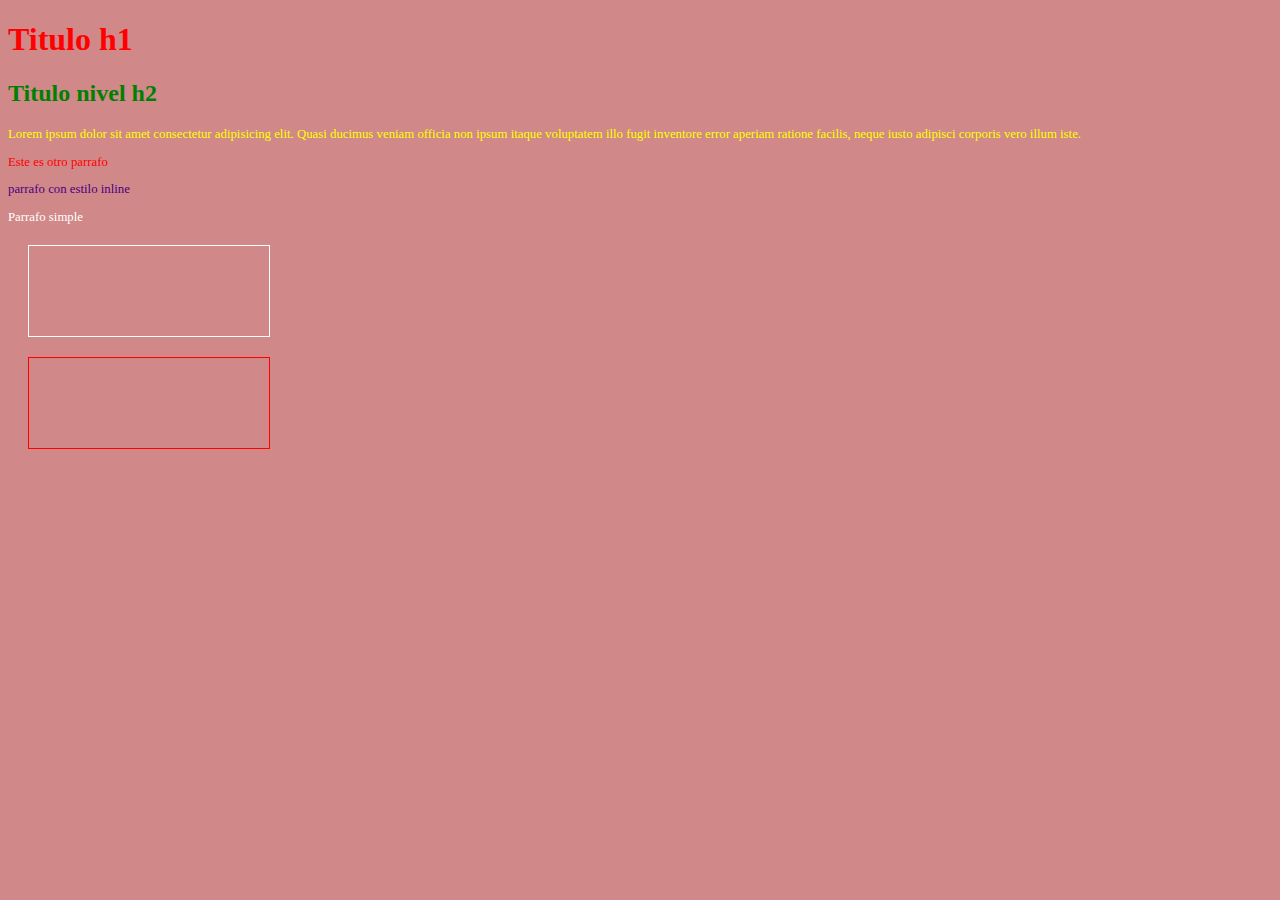
<file: index.html>
<!DOCTYPE html>
<html lang="es">
    <head>
        <title> Intro de CSS </title>
        <!-- Agregar nuestra hoja de estilos -->
        <link type="text/css" rel="stylesheet" href="./styles.css">
    </head>
    <!-- Agregar el estilo como un atributo de la etiqueta-->
    <!--   <h1 style="color:blue;font-size: 20px; text-decoration: underline;">-->
    
    <!-- Utilizar una etiqueta de style -->
       <!-- 
        <style>
            h1 {
                color: red;
                font-size: 40px;
            }
            p {
                color:green;
            }
        </style>  
        <h1> Titulo </h1>     
        <p>Lorem ipsum dolor sit amet consectetur adipisicing elit. Quasi ducimus veniam officia non ipsum itaque voluptatem illo fugit inventore error aperiam ratione facilis, neque iusto adipisci corporis vero illum iste.</p>
    <p> Este es otro parrafo </p>-->
    <body id="body">
        <!-- Utilizar una hoja de archivos .css y se 
        archiva en mi html-->
        <h1> Titulo h1 </h1> 
        <h2> Titulo nivel h2 </h2>    
        <p id="parrafo1">Lorem ipsum dolor sit amet consectetur adipisicing elit.
            Quasi ducimus veniam officia non ipsum itaque voluptatem 
            illo fugit inventore error aperiam ratione facilis, neque 
            iusto adipisci corporis vero illum iste.
        </p>
    <p id="parrafo2"> Este es otro parrafo </p>
    <p style="color: indigo ;"> parrafo con estilo inline</p>
    <p> 
        Parrafo simple
    </p>   
    <div class="caja"> </div> 
    <div class="caja" id="cajaroja"></div>
</body>
</html>
</file>
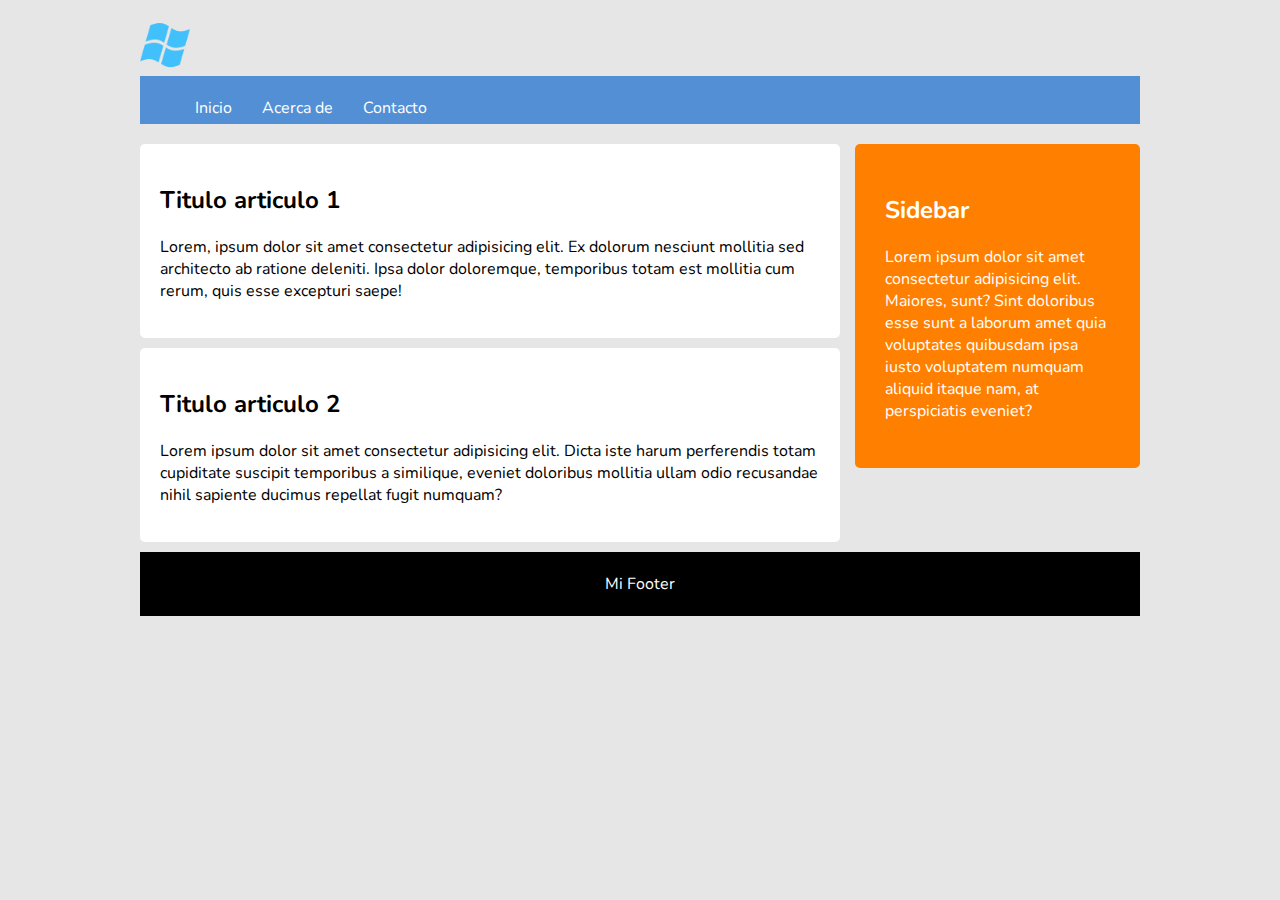
<file: demo.html>
<!DOCTYPE html>
<html lang="es">

<head>
    <link rel="preconnect" href="https://fonts.googleapis.com">
    <link rel="preconnect" href="https://fonts.gstatic.com" crossorigin>
    <link href="https://fonts.googleapis.com/css2?family=Nunito:wght@300&display=swap" rel="stylesheet">

    <link rel="stylesheet" type="text/css" href="./css/styles.css">
    <title> Demo </title>
</head>

<body>
    <header>
        <div class="logo-contenedor">
            <a href="#">
                <img src="./img/windows_logos_PNG33.png" alt="">
            </a>
        </div>

        <nav>
            <ul>
                <li><a href="#"> Inicio </a></li>

                <li> <a href="#"> Acerca de </a></li>

                <li><a href="#"> Contacto </a></li>
            </ul>
        </nav>
    </header>

    
    <section class="page">
        <main class="main">
             <section class="articles">

                <article id="articulo1">
                    <h2> Titulo articulo 1 </h2>
                    <p>
                        Lorem, ipsum dolor sit amet consectetur adipisicing elit. 
                        Ex dolorum nesciunt mollitia sed architecto ab ratione deleniti.
                        Ipsa dolor doloremque, temporibus totam est mollitia cum rerum,
                        quis esse excepturi saepe!
                    </p>
                </article>


                <article>
                    <h2> Titulo articulo 2 </h2>
                    <p>
                        Lorem ipsum dolor sit amet consectetur adipisicing elit. 
                        Dicta iste harum perferendis totam cupiditate suscipit temporibus 
                        a similique, eveniet doloribus mollitia ullam odio recusandae nihil 
                        sapiente ducimus repellat fugit numquam?
                    </p>
                </article>



            </section>


            <aside>
                <section class="sidebar">
                    <h2> Sidebar </h2>
                    <p>
                        Lorem ipsum dolor sit amet consectetur adipisicing elit. Maiores, 
                        sunt? Sint doloribus esse sunt a laborum amet quia voluptates quibusdam 
                        ipsa iusto voluptatem numquam aliquid itaque nam, at perspiciatis eveniet?
                    </p>
                </section>
            </aside>

        </main>
    </section>

    <footer>
        <div class="footer-content">
            <p> Mi Footer </p>
        </div>
    </footer>

</body>

</html>
</file>
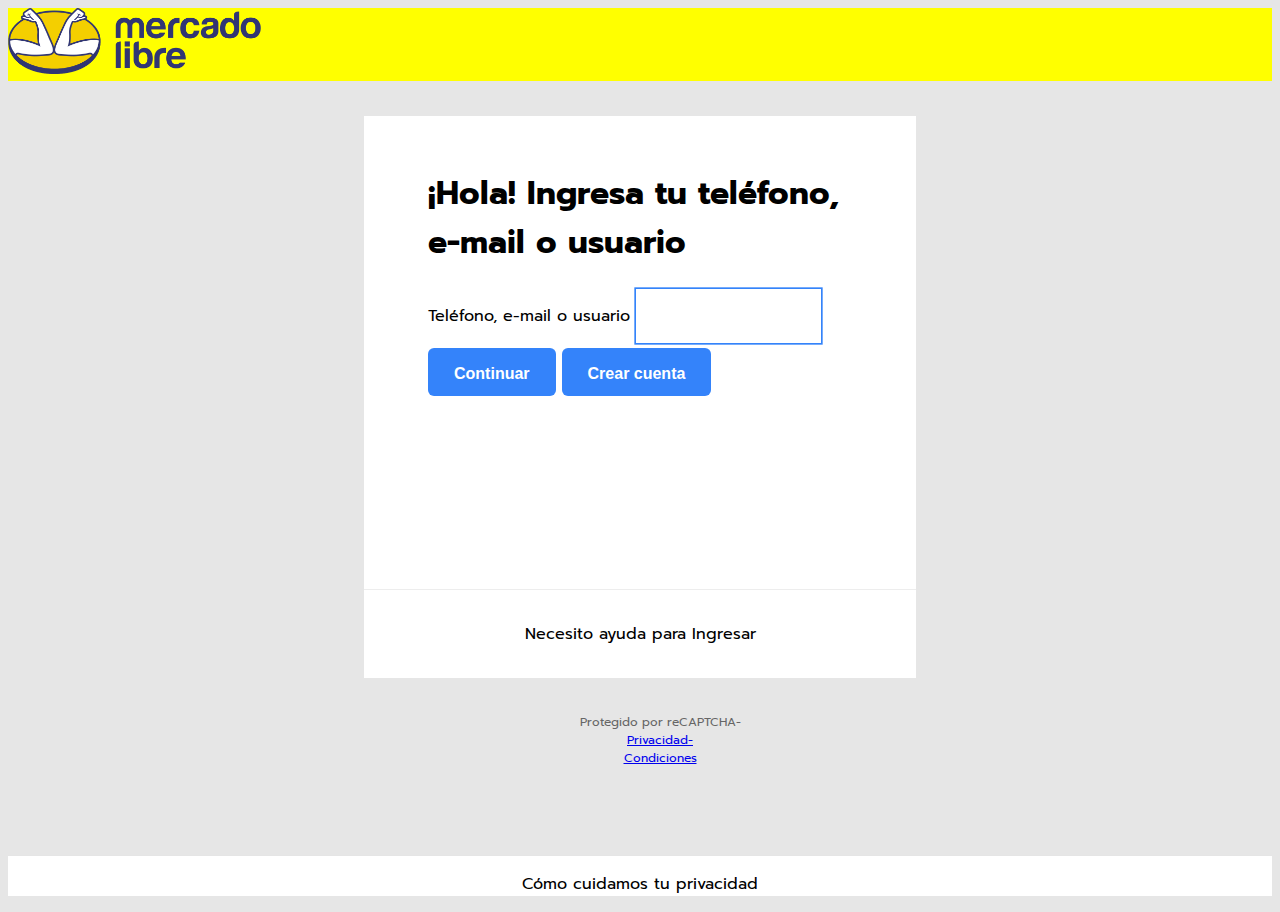
<file: index_2.html>
<!DOCTYPE html>
<html lang="en">
<head>
    <meta charset="UTF-8">
    <meta http-equiv="X-UA-Compatible" content="IE=edge">
    <meta name="viewport" content="width=device-width, initial-scale=1.0">
    <link rel="preconnect" href="https://fonts.googleapis.com">
    <link rel="preconnect" href="https://fonts.gstatic.com" crossorigin>
    <link href="https://fonts.googleapis.com/css2?family=Prompt:wght@300&display=swap" rel="stylesheet">
    <link rel="stylesheet" type="text/css" href="./css/tarea_styles.css">
    <title>Tarea</title>

</head>
<body>
    <header>
        <nav>
            <a href="#">
                <img src="./img/logo_mercadolibre.png" alt="">
                </a>
        </nav>
    </header>
    <section> 
        <main class="card-body">
            <h1>¡Hola! Ingresa tu tel&eacute;fono, e-mail o usuario </h1>
            <label>Tel&eacute;fono, e-mail o usuario</label>
            <input type="text"> 
            <button type="submit"> Continuar </button>
            <button type="submit" class="botton"> Crear cuenta</button>
        </main>
        <div class="card-footer">
            <a haref="#">Necesito ayuda para Ingresar</a>
        </div>
    </section>
    <div>
        <ul>
            <li>Protegido por reCAPTCHA-</li>
            <li><a href="#">Privacidad-</a></li>
            <li><a href="#">Condiciones</a></li>
        </ul>
    </div>
    
    <footer>
        <div class="footer-class">
            <p>C&oacute;mo cuidamos tu privacidad</p>
        </div>
    </footer>
</body>
</html>
</file>
<file: styles.css>
/* Este es mi archivo de estilos */

h1 {
    color:red;
}
h2 {
    color: green;
}
p {
    color: green;
    font-size: 80%;
}

body{
   /* background: con propiedades */
   /* background:#00000;* color negro en hexadecimal*/
    background-color: rgb(162, 17, 17); 
    /*color rojo en RBG */
    background-color: rgba(162, 17, 17, 0.5);
    
}
p{
    color: white;
}

/* Usar selector de ID */ 
/* Prioridad */
/* 
1-Estilos inline
2-Estilos con selector ID
3-Estilos con selector clase 
4-Estilos con selector etiqueta
*/ 
#parrafo1 {
    color:yellow;
}
#parrafo2 {
    color:red;
}

p{
    color: white;
}

/* Definir estilos de la clase caja*/ 
.caja {
    border: 1px solid #fff;
    height: 50px;
    width: 200px;
    margin: 20px;
    padding: 20px;
} 
.caja#cajaroja {
    border: 1px solid red;
}
</file>
<file: css/styles.css>
body {
    background: #e6e6e6;
    font-family: 'Nunito', sans-serif;
}

header,
section.page,
footer {
    width: 90%;
    margin: 20px auto;
    max-width: 1000px;
}

header .logo-contenedor img {
    width: 50px;
}

header nav {
    background: #528fd5;
    overflow: hidden;
}

header nav ul {
    list-style: none;
}

header nav ul li {
    float: left;
}

header nav ul li a {
    color: white;
    display: block;
    padding: 5px 15px;
    text-decoration: none;
}

.articles {
    width: 70%;
    float: left;
    margin-right: 1.5%;
}

.articles article {
    background: #fff;
    padding: 20px;
    margin-bottom: 10px;
    border-radius: 5px;
}

aside {
    width: 28.5%;
    float: left;
    background: #ff8000;
    border-radius: 5px;
}

aside .sidebar {
    color: #fff;
    padding: 30px;
}

footer {
    background: #000;
    clear: both;
}

footer .footer-content {
    color: #fff;
    text-align: center;
    padding: 5px;
}
</file>
<file: css/tarea_styles.css>
body {
    background-color: #e6e6e6;
    font-family: 'Prompt', sans-serif;
}

header nav {
    background: yellow;
    margin:auto;
    
}
header nav a img {
    width: 20%;
}

.card-body {
    background-color: white;
    margin: 35px auto 0;
    max-width: 424px;
    min-height: 409px;
    padding: 32px 64px;
}



input {
    border-color: transparent;
    outline: none;
    box-shadow: 0 0 0 0.125em #3483fa;
    min-height: 48px;
    margin-bottom: 5px;
    position: relative;
}

button {
    border-color: transparent;
    background-color: #3483fa;
    color: #fff;
    font-size: 16px;
    font-weight: 600;
    line-height: 48px;
    padding: 0 24px;
    height: 48px;
    text-align: center;
    border-radius: 6px;
}

.button {
    border-color: transparent;
    background-color: transparent;
    color: #3483fa;
}

.card-footer{
    border-top: 1px solid rgba(0,0,0,.07);
    background-color: white;
    text-align: center;
    padding: 32px 64px;
    text-align: center;
    width: 424px;
    margin: 35px auto;
    margin-top: 0px;

}

div ul {
    list-style: none;
    margin: 24px 0 88px;
    font-size: 12px;
    color: #666;
    text-align: center;
}

footer .footer-class{

    border-top: 1px solid rgba(0,0,0,.1); 
    background: #fff;
    text-align: center;

}
</file>
